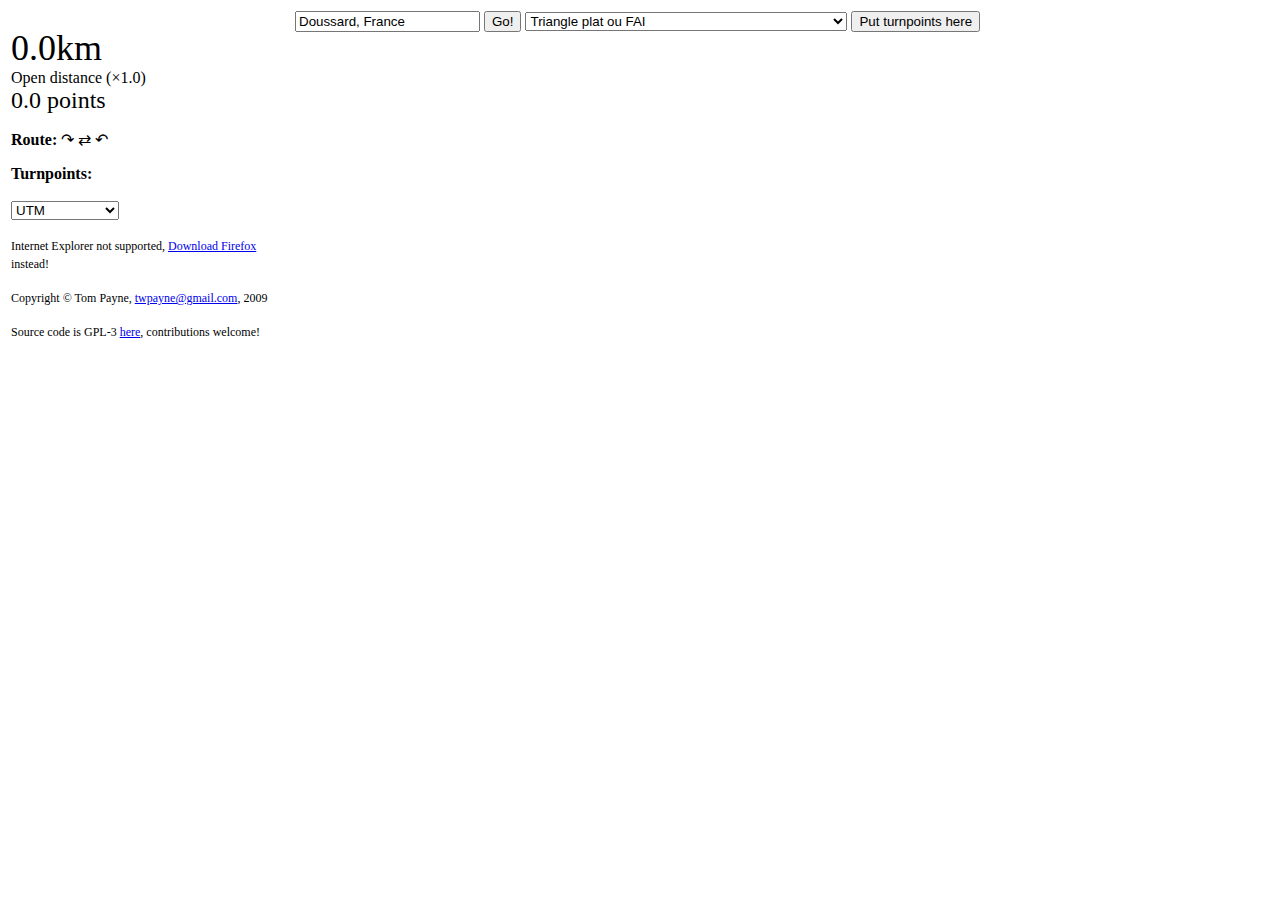
<file: xcplanner.html>
<!DOCTYPE html PUBLIC "-//W3C//DTD XHTML 1.0 Strict//EN" "http://www.w3.org/TR/xhtml1/DTD/xhtml1-strict.dtd">
<html xmlns="http://www.w3.org/1999/xhtml" xmlns:v="urn:schemas-microsoft-com:vml">
	<head>
		<meta http-equiv="content-type" content="text/html; charset=utf-8"/>
		<title>XC Planner</title>
		<script src="http://maps.google.com/maps?file=api&amp;v=2&amp;key=ABQIAAAAmoyS70qBKY-s72ZC4TaYjBT2yXp_ZAY8_ufC3CFXhHIE1NvwkxTaKKlB6EIqEuXqoufaOaKPR7O_6Q" type="text/javascript"></script>
		<script src="jscoord-1.1.1.js" type="text/javascript"></script>
		<script src="mapiconmaker.js" type="text/javascript"></script>
		<script src="prototype-1.6.0.3.js" type="text/javascript"></script>
		<script src="xcplanner.js" type="text/javascript"></script>
	</head>
	<body onload="XCLoad()" onunload="XCUnload()">
		<table>
			<tr>
				<td rowspan="2" valign="top" width="280px">
					<p>
						<span id="distance" style="font-size: 36px;">0.0km</span><br/>
						<span id="description">Open distance</span> (&times;<span id="multiplier">1.0</span>)<br/>
						<span id="score" style="font-size: 24px;">0.0 points</span>
					</p>
					<p>
						<b>Route:</b>
						<span onclick="XCRotateRoute(1); XCUpdateRoute();">&#8631;</span>
						<span onclick="XCReverseRoute(); XCUpdateRoute();">&#8644;</span>
						<span onclick="XCRotateRoute(-1); XCUpdateRoute();">&#8630;</span><br/>
						<span id="route"></span>
					</p>
					<p>
						<b>Turnpoints:</b><br/>
						<span id="turnpoints"></span><br>
						<select id="coordFormat" onchange="XCUpdateRoute();">
							<option value="utm" selected=on">UTM</option>
							<option value="d">dd.ddddd&deg;</option>
							<option value="dm">dd&deg; mm.mmm&prime;</option>
							<option value="dms">dd&deg; mm&prime; ss&Prime;</option>
							<option value="os">OS grid</option>
						</select>
					</p>

					<!-- <p>
						<b>Instructions:</b><br/>
						<span style="font-size: 12px">
						Go to your flying area by typing the name of the nearest town above and clicking Go!
						Choose the type of flight you want to plan using the drop-down menu.
						Drag the markers around to choose your turnpoints.
						Press the "Put turnpoints here" button to put the turnpoints on the area of the map that you are looking at.</span>
					</p> -->
					<p>
						<span style="font-size: 12px">Internet Explorer not supported, <a href="http://www.mozilla.com/">Download Firefox</a> instead!</span>
					</p>
					<p>
						<span style="font-size: 12px">Copyright &copy; Tom Payne, <a href="mailto:twpayne@gmail.com">twpayne@gmail.com</a>, 2009</span>
					</p>
					<p>
						<span style="font-size: 12px">Source code is GPL-3 <a href="http://github.com/twpayne/xcplanner">here</a>, contributions welcome!</span>
					</p>
				</td>
				<td>
					<form action="#" onsubmit="return false;">
						<input id="location" type="text" value="Doussard, France" />
						<input value="Go!" type="submit" onclick="XCGoto();" />
						<select id="flightType" onchange="XCUpdateFlightType(); XCUpdateRoute();">
							<optgroup label="Coupe Fédérale de Distance">
								<option value="cfd,2,,">Distance libre sans point de contournement</option>
								<option value="cfd,3,,">Distance libre via un point de contournement</option>
								<option value="cfd,4,,">Distance libre via deux points de contournement</option>
								<option value="cfd,2,circuit,">Aller-retour</option>
								<option selected="true" value="cfd,3,circuit,">Triangle plat ou FAI</option>
								<option value="cfd,4,circuit,">Quadrilatère</option>
							</optgroup>
							<optgroup label="UK National XC League">
								<option value="ukxcl-national,2,,">Open distance</option>
								<option value="ukxcl-national,3,,">Turnpoint flight via one turnpoint</option>
								<option value="ukxcl-national,4,,">Turnpoint flight via two turnpoints</option>
								<option value="ukxcl-national,5,,">Turnpoint flight via three turnpoints</option>
								<option value="ukxcl-national,2,circuit,">Out and return</option>
								<option value="ukxcl-national,3,circuit,">Flat or FAI triangle</option>
								<option value="ukxcl-national,2,,declared">Flight to goal</option>
								<option value="ukxcl-national,2,circuit,declared">Declared out and return</option>
								<option value="ukxcl-national,3,circuit,declared">Declared FAI triangle</option>
							</optgroup>
							<optgroup label="XContest">
								<option value="xcontest,2,,">Free flight</option>
								<option value="xcontest,3,,">Free flight via a turnpoint</option>
								<option value="xcontest,4,,">Free flight via two turnpoints</option>
								<option value="xcontest,5,,">Free flight via three turnpoints</option>
								<option value="xcontest,3,circuit,">Flat or FAI triangle </option>
							</optgroup>
						</select>
						<input value="Put turnpoints here" type="submit" onclick="XCResetTurnpoints(); XCUpdateRoute();" />
					</form>
				</td>
			</tr>
			<tr>
				<td>
					<div id="map" style="width: 800px; height: 600px"></div>
				</td>
			</tr>
		</table>
	</body>
</html>
</file>
